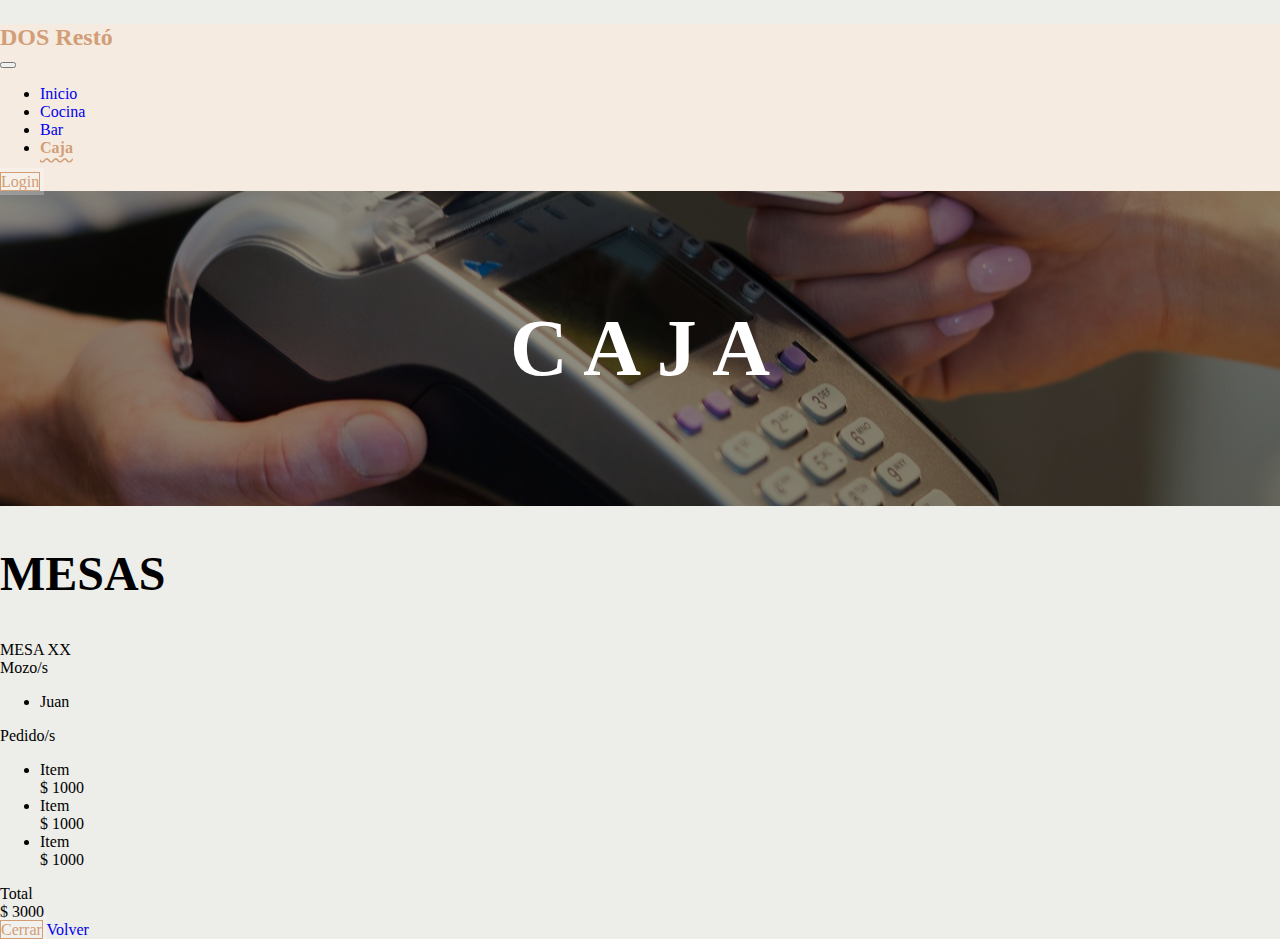
<file: pages/detalle-mesa.html>
<!DOCTYPE html>
<html lang="en">
<head>
    <meta charset="UTF-8">
    <meta http-equiv="X-UA-Compatible" content="IE=edge">
    <meta name="viewport" content="width=device-width, initial-scale=1.0">
    <!-- CSS Bootstrap -->
    <link href="https://cdn.jsdelivr.net/npm/bootstrap@5.2.1/dist/css/bootstrap.min.css" rel="stylesheet" integrity="sha384-iYQeCzEYFbKjA/T2uDLTpkwGzCiq6soy8tYaI1GyVh/UjpbCx/TYkiZhlZB6+fzT" crossorigin="anonymous">
    <link rel="stylesheet" href="../css/style.css">
    <title>Bar</title>
</head>
<body>
    <header>
        <nav class="navbar navbar-expand-lg bg-light header">
            <div class="container">
                <p class="navbar-brand header__marca p-2">DOS Restó</p>
                <button class="navbar-toggler" type="button" data-bs-toggle="collapse" data-bs-target="#navbarNav"
                    aria-controls="navbarNav" aria-expanded="false" aria-label="Toggle navigation">
                    <span class="navbar-toggler-icon"></span>
                </button>
                <div class="collapse navbar-collapse" id="navbarNav">
                    <ul class="navbar-nav me-auto mb-2 mb-lg-0">
                        <li class="nav-item">
                            <a class="nav-link" aria-current="page" href="../index.html">Inicio</a>
                        </li>
                        <li class="nav-item">
                            <a class="nav-link" href="cocina.html">Cocina</a>
                        </li>
                        <li class="nav-item">
                            <a class="nav-link" href="bar.html">Bar</a>
                        </li>
                        <li class="nav-item">
                            <a class="nav-link active" href="caja.html">Caja</a>
                        </li>
                    </ul>
                    <a class="btn btn-outline-primary" role="button" href="login.html">Login</a>
                </div>
            </div>
        </nav>
    </header>
    <main>
        <section class="caja__inicio">
            <article class="caja__opacidad">
                <div class="caja__contenido">
                    <h1 class="caja__titulo">C A J A</h1>
                </div>
            </article>
        </section>
        <section class="bar__pedidos container my-5">
            <h2 class="caja__subtitulo text-center">MESAS</h2>
            <div class="card w-50 mx-auto my-5">
                <div class="card-header text-center fw-bold">
                    MESA XX
                </div>
                <div class="card-header text-center fw-semibold">
                    Mozo/s
                </div>
                <ul class="list-group list-group-flush">
                    <li class="list-group-item d-flex justify-content-around">
                        Juan
                    </li>
                </ul>
                <div class="card-header text-center fw-semibold">
                    Pedido/s
                </div>
                <ul class="list-group list-group-flush">
                    <li class="list-group-item d-flex justify-content-around">
                        <div>Item</div>
                        <div>$ 1000</div>
                    </li>
                    <li class="list-group-item d-flex justify-content-around">
                        <div>Item</div>
                        <div>$ 1000</div>
                    </li>
                    <li class="list-group-item d-flex justify-content-around">
                        <div>Item</div>
                        <div>$ 1000</div>
                    </li>
                </ul>
                <div class="card-footer d-flex justify-content-around">
                    <div>Total</div>
                    <div>$ 3000</div>
                </div>
            </div>
            <div class="d-flex justify-content-end w-75">
                <a href="#" class="btn btn-outline-primary mx-2">Cerrar</a>
                <a href="caja.html" class="btn btn-outline-secondary mx-2">Volver</a>
            </div>
        </section>
        
    </main>
    <!-- Bootstrap // JavaScript Bundle with Popper -->
    <script src="https://cdn.jsdelivr.net/npm/bootstrap@5.2.1/dist/js/bootstrap.bundle.min.js" integrity="sha384-u1OknCvxWvY5kfmNBILK2hRnQC3Pr17a+RTT6rIHI7NnikvbZlHgTPOOmMi466C8" crossorigin="anonymous"></script>
</body>
</html>
</file>
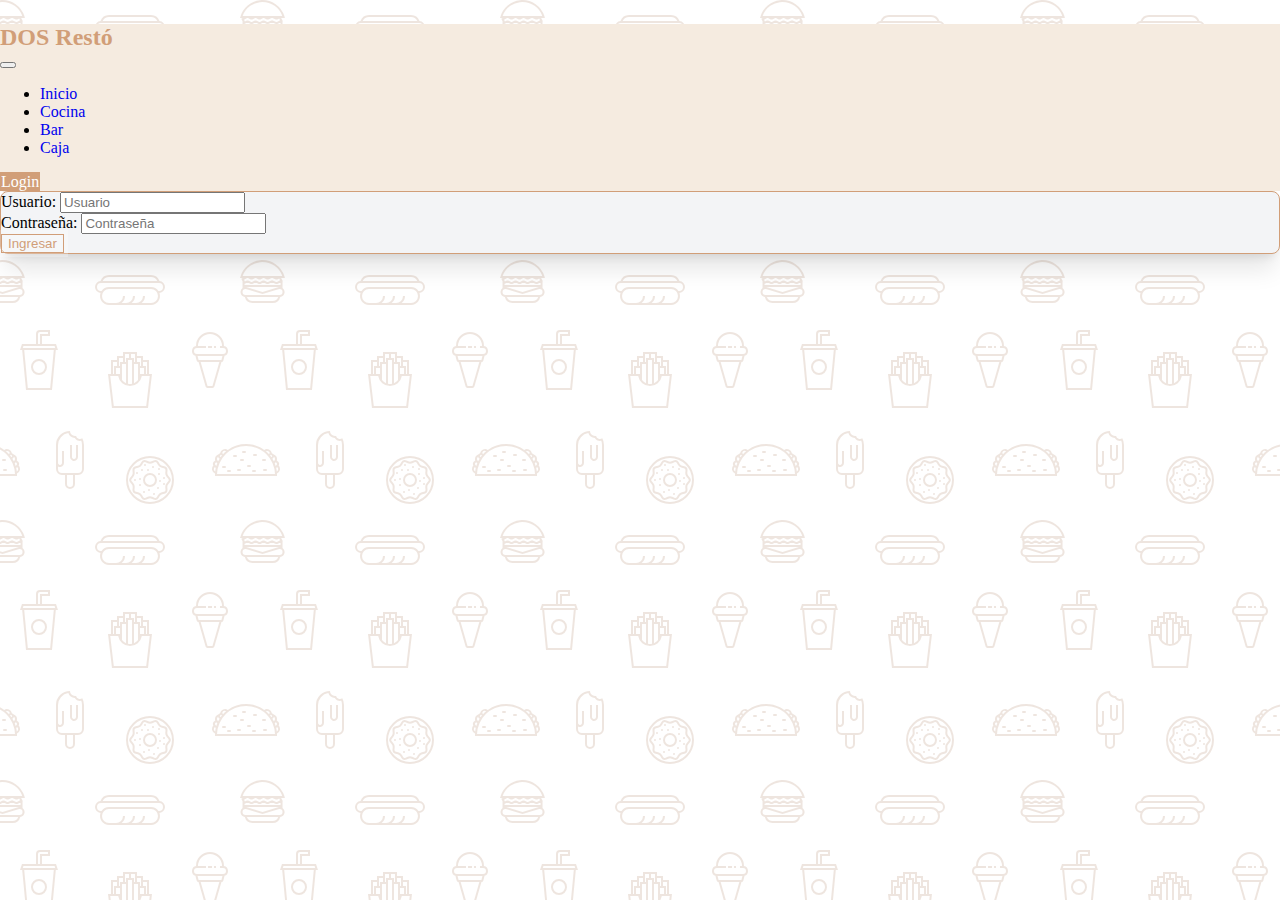
<file: pages/login.html>
<!DOCTYPE html>
<html lang="en">
<head>
    <meta charset="UTF-8">
    <meta http-equiv="X-UA-Compatible" content="IE=edge">
    <meta name="viewport" content="width=device-width, initial-scale=1.0">
    <link href="https://cdn.jsdelivr.net/npm/bootstrap@5.2.1/dist/css/bootstrap.min.css" rel="stylesheet" integrity="sha384-iYQeCzEYFbKjA/T2uDLTpkwGzCiq6soy8tYaI1GyVh/UjpbCx/TYkiZhlZB6+fzT" crossorigin="anonymous">
    <link rel="stylesheet" href="../css/style.css">
    <title>Ingresa</title>
</head>
<body id="login">
    <header>
        <nav class="navbar navbar-expand-lg bg-light header">
            <div class="container">
                <p class="navbar-brand header__marca p-2">DOS Restó</p>
                <button class="navbar-toggler" type="button" data-bs-toggle="collapse" data-bs-target="#navbarNav"
                    aria-controls="navbarNav" aria-expanded="false" aria-label="Toggle navigation">
                    <span class="navbar-toggler-icon"></span>
                </button>
                <div class="collapse navbar-collapse" id="navbarNav">
                    <ul class="navbar-nav me-auto mb-2 mb-lg-0">
                        <li class="nav-item">
                            <a class="nav-link" aria-current="page" href="../index.html">Inicio</a>
                        </li>
                        <li class="nav-item">
                            <a class="nav-link" href="cocina.html">Cocina</a>
                        </li>
                        <li class="nav-item">
                            <a class="nav-link" href="bar.html">Bar</a>
                        </li>
                        <li class="nav-item">
                            <a class="nav-link" href="caja.html">Caja</a>
                        </li>
                    </ul>
                    <a class="btn btn-outline-primary active" role="button" href="login.html">Login</a>
                </div>
            </div>
        </nav>
    </header>
    <main>
        <section id="form" class="login container-fluid">
            <form class="col-md-4 col-md-offset-4 mx-auto my-5 p-4 login__form" method="post">
                <div class="mb-3">
                    <label class="form-label">Usuario: </label>
                    <input type="text" class="form-control" placeholder="Usuario">
                </div>
                <div class="mb-3">
                    <label class="form-label">Contraseña: </label>
                    <input type="password" class="form-control" placeholder="Contraseña">
                </div>
                <div class="d-grid gap-2 col-6 mx-auto">
                    <button type="submit" class="btn btn-outline-primary p-2">Ingresar</button>
                </div>
            </form>
        </section>
    </main>
</body>
</html>
</file>
<file: css/style.css>
/* https://coolors.co/palette/edede9-d6ccc2-f5ebe0-e3d5ca-d5bdaf */

/********** Reseteo **********/

*,
*::before,
*::after {
    box-sizing: inherit;
}

html {
    box-sizing: border-box;
    font-size: 16px;
    scroll-behavior: smooth;
}

body {
    margin: 0;
    padding: 0;
    overflow-x: hidden;
    background-color: #edede9;
}

a {
    text-decoration: none;
}


/********** Inicio de formatos **********/

.header {
    background-color: #f5ebe0 !important;
}

.header__marca {
    color: #d19e78;
    font-size: 1.5rem;
    font-weight: bold;
    margin-left: 0;
    margin-bottom: 0;
}

.header__marca:hover {
    color: #d19e78;
}

.nav-link.active {
    color: #d19e78 !important;
    font-weight: bolder;
    text-decoration-line: underline;
    text-decoration-color: #d19e78;
    text-decoration-style: wavy;
    text-underline-offset: 4px;
}

.usuario {
    color: #d19e78;
    font-weight: bolder;
}

.usuario:hover {
    color: #d19e78;
    font-weight: bolder;
}

.dropdown-item:hover {
    background-color: #d19f78;
    color: white;
    font-weight: bolder;
}

.inicio {
    background-image: url(../resources/fondo3.jpg);
    background-repeat: no-repeat;
    background-position: 50% 65%;
    background-size: cover;
}

.inicio__opacidad {
    width: 100%;
    min-height: 35vh;
    display: flex;
    justify-content: center;
    align-items: center;
    background-color: rgba(0,0,0,0.7);
}

.inicio__contenido {
    display: flex;
    flex-direction: column;
    justify-content: center;
    align-items: center;
    gap: 1rem;
    padding: 0 1rem;
    color: white;
    text-align: center;
}

.formulario__caja {
    background-color: #f3f4f6b9;
    border-radius: 0.5rem;
    border: 1px solid #d19e78;
    box-shadow: 0 20px 25px -5px rgb(0 0 0 / 0.1), 0 8px 10px -6px rgb(0 0 0 / 0.1);
}

.imagen__item {
    max-height: 430px;
    width: auto;
}

.btn.btn-outline-primary {
    color: #d19e78;
    border: 1px solid #d19e78;
    background-color: rgba(255, 255, 255, 0.25);
    box-shadow: 0 0 0 0.25rem rgba(255, 255, 255, 0.25);
}

.btn.btn-outline-primary.active {
    color: white;
    background-color: #d19e78;
    border: 1px solid #d19e78;
    box-shadow: 0 0 0 0.0 #d19e78;
}

.btn.btn-outline-primary:active,
.btn.btn-outline-primary:hover {
    background-color: #d19e78;
    border: 1px solid #d19e78;
    box-shadow: 0 0 0 0.0 #d19e78;
}

.form-control:focus {
    border-color: #E3D5CA;
    box-shadow: 0 0 0 0.25rem #d19f7841;
}

.form__mozo {
    background-color: #e9ecef;
    opacity: 1;
}

.form__mozo:focus {
    background-color: #e9ecef;
    opacity: 1;
    border: 1px solid #ced4da;
    box-shadow: none;
}

/********** página login **********/

#login {
    background-color: white;
    background-image: url("data:image/svg+xml,%3Csvg xmlns='http://www.w3.org/2000/svg' width='260' height='260' viewBox='0 0 260 260'%3E%3Cg fill-rule='evenodd'%3E%3Cg fill='%23d5bdaf' fill-opacity='0.4'%3E%3Cpath d='M24.37 16c.2.65.39 1.32.54 2H21.17l1.17 2.34.45.9-.24.11V28a5 5 0 0 1-2.23 8.94l-.02.06a8 8 0 0 1-7.75 6h-20a8 8 0 0 1-7.74-6l-.02-.06A5 5 0 0 1-17.45 28v-6.76l-.79-1.58-.44-.9.9-.44.63-.32H-20a23.01 23.01 0 0 1 44.37-2zm-36.82 2a1 1 0 0 0-.44.1l-3.1 1.56.89 1.79 1.31-.66a3 3 0 0 1 2.69 0l2.2 1.1a1 1 0 0 0 .9 0l2.21-1.1a3 3 0 0 1 2.69 0l2.2 1.1a1 1 0 0 0 .9 0l2.21-1.1a3 3 0 0 1 2.69 0l2.2 1.1a1 1 0 0 0 .86.02l2.88-1.27a3 3 0 0 1 2.43 0l2.88 1.27a1 1 0 0 0 .85-.02l3.1-1.55-.89-1.79-1.42.71a3 3 0 0 1-2.56.06l-2.77-1.23a1 1 0 0 0-.4-.09h-.01a1 1 0 0 0-.4.09l-2.78 1.23a3 3 0 0 1-2.56-.06l-2.3-1.15a1 1 0 0 0-.45-.11h-.01a1 1 0 0 0-.44.1L.9 19.22a3 3 0 0 1-2.69 0l-2.2-1.1a1 1 0 0 0-.45-.11h-.01a1 1 0 0 0-.44.1l-2.21 1.11a3 3 0 0 1-2.69 0l-2.2-1.1a1 1 0 0 0-.45-.11h-.01zm0-2h-4.9a21.01 21.01 0 0 1 39.61 0h-2.09l-.06-.13-.26.13h-32.31zm30.35 7.68l1.36-.68h1.3v2h-36v-1.15l.34-.17 1.36-.68h2.59l1.36.68a3 3 0 0 0 2.69 0l1.36-.68h2.59l1.36.68a3 3 0 0 0 2.69 0L2.26 23h2.59l1.36.68a3 3 0 0 0 2.56.06l1.67-.74h3.23l1.67.74a3 3 0 0 0 2.56-.06zM-13.82 27l16.37 4.91L18.93 27h-32.75zm-.63 2h.34l16.66 5 16.67-5h.33a3 3 0 1 1 0 6h-34a3 3 0 1 1 0-6zm1.35 8a6 6 0 0 0 5.65 4h20a6 6 0 0 0 5.66-4H-13.1z'/%3E%3Cpath id='path6_fill-copy' d='M284.37 16c.2.65.39 1.32.54 2H281.17l1.17 2.34.45.9-.24.11V28a5 5 0 0 1-2.23 8.94l-.02.06a8 8 0 0 1-7.75 6h-20a8 8 0 0 1-7.74-6l-.02-.06a5 5 0 0 1-2.24-8.94v-6.76l-.79-1.58-.44-.9.9-.44.63-.32H240a23.01 23.01 0 0 1 44.37-2zm-36.82 2a1 1 0 0 0-.44.1l-3.1 1.56.89 1.79 1.31-.66a3 3 0 0 1 2.69 0l2.2 1.1a1 1 0 0 0 .9 0l2.21-1.1a3 3 0 0 1 2.69 0l2.2 1.1a1 1 0 0 0 .9 0l2.21-1.1a3 3 0 0 1 2.69 0l2.2 1.1a1 1 0 0 0 .86.02l2.88-1.27a3 3 0 0 1 2.43 0l2.88 1.27a1 1 0 0 0 .85-.02l3.1-1.55-.89-1.79-1.42.71a3 3 0 0 1-2.56.06l-2.77-1.23a1 1 0 0 0-.4-.09h-.01a1 1 0 0 0-.4.09l-2.78 1.23a3 3 0 0 1-2.56-.06l-2.3-1.15a1 1 0 0 0-.45-.11h-.01a1 1 0 0 0-.44.1l-2.21 1.11a3 3 0 0 1-2.69 0l-2.2-1.1a1 1 0 0 0-.45-.11h-.01a1 1 0 0 0-.44.1l-2.21 1.11a3 3 0 0 1-2.69 0l-2.2-1.1a1 1 0 0 0-.45-.11h-.01zm0-2h-4.9a21.01 21.01 0 0 1 39.61 0h-2.09l-.06-.13-.26.13h-32.31zm30.35 7.68l1.36-.68h1.3v2h-36v-1.15l.34-.17 1.36-.68h2.59l1.36.68a3 3 0 0 0 2.69 0l1.36-.68h2.59l1.36.68a3 3 0 0 0 2.69 0l1.36-.68h2.59l1.36.68a3 3 0 0 0 2.56.06l1.67-.74h3.23l1.67.74a3 3 0 0 0 2.56-.06zM246.18 27l16.37 4.91L278.93 27h-32.75zm-.63 2h.34l16.66 5 16.67-5h.33a3 3 0 1 1 0 6h-34a3 3 0 1 1 0-6zm1.35 8a6 6 0 0 0 5.65 4h20a6 6 0 0 0 5.66-4H246.9z'/%3E%3Cpath d='M159.5 21.02A9 9 0 0 0 151 15h-42a9 9 0 0 0-8.5 6.02 6 6 0 0 0 .02 11.96A8.99 8.99 0 0 0 109 45h42a9 9 0 0 0 8.48-12.02 6 6 0 0 0 .02-11.96zM151 17h-42a7 7 0 0 0-6.33 4h54.66a7 7 0 0 0-6.33-4zm-9.34 26a8.98 8.98 0 0 0 3.34-7h-2a7 7 0 0 1-7 7h-4.34a8.98 8.98 0 0 0 3.34-7h-2a7 7 0 0 1-7 7h-4.34a8.98 8.98 0 0 0 3.34-7h-2a7 7 0 0 1-7 7h-7a7 7 0 1 1 0-14h42a7 7 0 1 1 0 14h-9.34zM109 27a9 9 0 0 0-7.48 4H101a4 4 0 1 1 0-8h58a4 4 0 0 1 0 8h-.52a9 9 0 0 0-7.48-4h-42z'/%3E%3Cpath d='M39 115a8 8 0 1 0 0-16 8 8 0 0 0 0 16zm6-8a6 6 0 1 1-12 0 6 6 0 0 1 12 0zm-3-29v-2h8v-6H40a4 4 0 0 0-4 4v10H22l-1.33 4-.67 2h2.19L26 130h26l3.81-40H58l-.67-2L56 84H42v-6zm-4-4v10h2V74h8v-2h-8a2 2 0 0 0-2 2zm2 12h14.56l.67 2H22.77l.67-2H40zm13.8 4H24.2l3.62 38h22.36l3.62-38z'/%3E%3Cpath d='M129 92h-6v4h-6v4h-6v14h-3l.24 2 3.76 32h36l3.76-32 .24-2h-3v-14h-6v-4h-6v-4h-8zm18 22v-12h-4v4h3v8h1zm-3 0v-6h-4v6h4zm-6 6v-16h-4v19.17c1.6-.7 2.97-1.8 4-3.17zm-6 3.8V100h-4v23.8a10.04 10.04 0 0 0 4 0zm-6-.63V104h-4v16a10.04 10.04 0 0 0 4 3.17zm-6-9.17v-6h-4v6h4zm-6 0v-8h3v-4h-4v12h1zm27-12v-4h-4v4h3v4h1v-4zm-6 0v-8h-4v4h3v4h1zm-6-4v-4h-4v8h1v-4h3zm-6 4v-4h-4v8h1v-4h3zm7 24a12 12 0 0 0 11.83-10h7.92l-3.53 30h-32.44l-3.53-30h7.92A12 12 0 0 0 130 126z'/%3E%3Cpath d='M212 86v2h-4v-2h4zm4 0h-2v2h2v-2zm-20 0v.1a5 5 0 0 0-.56 9.65l.06.25 1.12 4.48a2 2 0 0 0 1.94 1.52h.01l7.02 24.55a2 2 0 0 0 1.92 1.45h4.98a2 2 0 0 0 1.92-1.45l7.02-24.55a2 2 0 0 0 1.95-1.52L224.5 96l.06-.25a5 5 0 0 0-.56-9.65V86a14 14 0 0 0-28 0zm4 0h6v2h-9a3 3 0 1 0 0 6H223a3 3 0 1 0 0-6H220v-2h2a12 12 0 1 0-24 0h2zm-1.44 14l-1-4h24.88l-1 4h-22.88zm8.95 26l-6.86-24h18.7l-6.86 24h-4.98zM150 242a22 22 0 1 0 0-44 22 22 0 0 0 0 44zm24-22a24 24 0 1 1-48 0 24 24 0 0 1 48 0zm-28.38 17.73l2.04-.87a6 6 0 0 1 4.68 0l2.04.87a2 2 0 0 0 2.5-.82l1.14-1.9a6 6 0 0 1 3.79-2.75l2.15-.5a2 2 0 0 0 1.54-2.12l-.19-2.2a6 6 0 0 1 1.45-4.46l1.45-1.67a2 2 0 0 0 0-2.62l-1.45-1.67a6 6 0 0 1-1.45-4.46l.2-2.2a2 2 0 0 0-1.55-2.13l-2.15-.5a6 6 0 0 1-3.8-2.75l-1.13-1.9a2 2 0 0 0-2.5-.8l-2.04.86a6 6 0 0 1-4.68 0l-2.04-.87a2 2 0 0 0-2.5.82l-1.14 1.9a6 6 0 0 1-3.79 2.75l-2.15.5a2 2 0 0 0-1.54 2.12l.19 2.2a6 6 0 0 1-1.45 4.46l-1.45 1.67a2 2 0 0 0 0 2.62l1.45 1.67a6 6 0 0 1 1.45 4.46l-.2 2.2a2 2 0 0 0 1.55 2.13l2.15.5a6 6 0 0 1 3.8 2.75l1.13 1.9a2 2 0 0 0 2.5.8zm2.82.97a4 4 0 0 1 3.12 0l2.04.87a4 4 0 0 0 4.99-1.62l1.14-1.9a4 4 0 0 1 2.53-1.84l2.15-.5a4 4 0 0 0 3.09-4.24l-.2-2.2a4 4 0 0 1 .97-2.98l1.45-1.67a4 4 0 0 0 0-5.24l-1.45-1.67a4 4 0 0 1-.97-2.97l.2-2.2a4 4 0 0 0-3.09-4.25l-2.15-.5a4 4 0 0 1-2.53-1.84l-1.14-1.9a4 4 0 0 0-5-1.62l-2.03.87a4 4 0 0 1-3.12 0l-2.04-.87a4 4 0 0 0-4.99 1.62l-1.14 1.9a4 4 0 0 1-2.53 1.84l-2.15.5a4 4 0 0 0-3.09 4.24l.2 2.2a4 4 0 0 1-.97 2.98l-1.45 1.67a4 4 0 0 0 0 5.24l1.45 1.67a4 4 0 0 1 .97 2.97l-.2 2.2a4 4 0 0 0 3.09 4.25l2.15.5a4 4 0 0 1 2.53 1.84l1.14 1.9a4 4 0 0 0 5 1.62l2.03-.87zM152 207a1 1 0 1 1 2 0 1 1 0 0 1-2 0zm6 2a1 1 0 1 1 2 0 1 1 0 0 1-2 0zm-11 1a1 1 0 1 1 2 0 1 1 0 0 1-2 0zm-6 0a1 1 0 1 1 2 0 1 1 0 0 1-2 0zm3-5a1 1 0 1 1 2 0 1 1 0 0 1-2 0zm-8 8a1 1 0 1 1 2 0 1 1 0 0 1-2 0zm3 6a1 1 0 1 1 2 0 1 1 0 0 1-2 0zm0 6a1 1 0 1 1 2 0 1 1 0 0 1-2 0zm4 7a1 1 0 1 1 2 0 1 1 0 0 1-2 0zm5-2a1 1 0 1 1 2 0 1 1 0 0 1-2 0zm5 4a1 1 0 1 1 2 0 1 1 0 0 1-2 0zm4-6a1 1 0 1 1 2 0 1 1 0 0 1-2 0zm6-4a1 1 0 1 1 2 0 1 1 0 0 1-2 0zm-4-3a1 1 0 1 1 2 0 1 1 0 0 1-2 0zm4-3a1 1 0 1 1 2 0 1 1 0 0 1-2 0zm-5-4a1 1 0 1 1 2 0 1 1 0 0 1-2 0zm-24 6a1 1 0 1 1 2 0 1 1 0 0 1-2 0zm16 5a5 5 0 1 0 0-10 5 5 0 0 0 0 10zm7-5a7 7 0 1 1-14 0 7 7 0 0 1 14 0zm86-29a1 1 0 0 0 0 2h2a1 1 0 0 0 0-2h-2zm19 9a1 1 0 0 1 1-1h2a1 1 0 0 1 0 2h-2a1 1 0 0 1-1-1zm-14 5a1 1 0 0 0 0 2h2a1 1 0 0 0 0-2h-2zm-25 1a1 1 0 0 0 0 2h2a1 1 0 0 0 0-2h-2zm5 4a1 1 0 0 0 0 2h2a1 1 0 0 0 0-2h-2zm9 0a1 1 0 0 1 1-1h2a1 1 0 0 1 0 2h-2a1 1 0 0 1-1-1zm15 1a1 1 0 0 1 1-1h2a1 1 0 0 1 0 2h-2a1 1 0 0 1-1-1zm12-2a1 1 0 0 0 0 2h2a1 1 0 0 0 0-2h-2zm-11-14a1 1 0 0 1 1-1h2a1 1 0 0 1 0 2h-2a1 1 0 0 1-1-1zm-19 0a1 1 0 0 0 0 2h2a1 1 0 0 0 0-2h-2zm6 5a1 1 0 0 1 1-1h2a1 1 0 0 1 0 2h-2a1 1 0 0 1-1-1zm-25 15c0-.47.01-.94.03-1.4a5 5 0 0 1-1.7-8 3.99 3.99 0 0 1 1.88-5.18 5 5 0 0 1 3.4-6.22 3 3 0 0 1 1.46-1.05 5 5 0 0 1 7.76-3.27A30.86 30.86 0 0 1 246 184c6.79 0 13.06 2.18 18.17 5.88a5 5 0 0 1 7.76 3.27 3 3 0 0 1 1.47 1.05 5 5 0 0 1 3.4 6.22 4 4 0 0 1 1.87 5.18 4.98 4.98 0 0 1-1.7 8c.02.46.03.93.03 1.4v1h-62v-1zm.83-7.17a30.9 30.9 0 0 0-.62 3.57 3 3 0 0 1-.61-4.2c.37.28.78.49 1.23.63zm1.49-4.61c-.36.87-.68 1.76-.96 2.68a2 2 0 0 1-.21-3.71c.33.4.73.75 1.17 1.03zm2.32-4.54c-.54.86-1.03 1.76-1.49 2.68a3 3 0 0 1-.07-4.67 3 3 0 0 0 1.56 1.99zm1.14-1.7c.35-.5.72-.98 1.1-1.46a1 1 0 1 0-1.1 1.45zm5.34-5.77c-1.03.86-2 1.79-2.9 2.77a3 3 0 0 0-1.11-.77 3 3 0 0 1 4-2zm42.66 2.77c-.9-.98-1.87-1.9-2.9-2.77a3 3 0 0 1 4.01 2 3 3 0 0 0-1.1.77zm1.34 1.54c.38.48.75.96 1.1 1.45a1 1 0 1 0-1.1-1.45zm3.73 5.84c-.46-.92-.95-1.82-1.5-2.68a3 3 0 0 0 1.57-1.99 3 3 0 0 1-.07 4.67zm1.8 4.53c-.29-.9-.6-1.8-.97-2.67.44-.28.84-.63 1.17-1.03a2 2 0 0 1-.2 3.7zm1.14 5.51c-.14-1.21-.35-2.4-.62-3.57.45-.14.86-.35 1.23-.63a2.99 2.99 0 0 1-.6 4.2zM275 214a29 29 0 0 0-57.97 0h57.96zM72.33 198.12c-.21-.32-.34-.7-.34-1.12v-12h-2v12a4.01 4.01 0 0 0 7.09 2.54c.57-.69.91-1.57.91-2.54v-12h-2v12a1.99 1.99 0 0 1-2 2 2 2 0 0 1-1.66-.88zM75 176c.38 0 .74-.04 1.1-.12a4 4 0 0 0 6.19 2.4A13.94 13.94 0 0 1 84 185v24a6 6 0 0 1-6 6h-3v9a5 5 0 1 1-10 0v-9h-3a6 6 0 0 1-6-6v-24a14 14 0 0 1 14-14 5 5 0 0 0 5 5zm-17 15v12a1.99 1.99 0 0 0 1.22 1.84 2 2 0 0 0 2.44-.72c.21-.32.34-.7.34-1.12v-12h2v12a3.98 3.98 0 0 1-5.35 3.77 3.98 3.98 0 0 1-.65-.3V209a4 4 0 0 0 4 4h16a4 4 0 0 0 4-4v-24c.01-1.53-.23-2.88-.72-4.17-.43.1-.87.16-1.28.17a6 6 0 0 1-5.2-3 7 7 0 0 1-6.47-4.88A12 12 0 0 0 58 185v6zm9 24v9a3 3 0 1 0 6 0v-9h-6z'/%3E%3Cpath d='M-17 191a1 1 0 0 0 0 2h2a1 1 0 0 0 0-2h-2zm19 9a1 1 0 0 1 1-1h2a1 1 0 0 1 0 2H3a1 1 0 0 1-1-1zm-14 5a1 1 0 0 0 0 2h2a1 1 0 0 0 0-2h-2zm-25 1a1 1 0 0 0 0 2h2a1 1 0 0 0 0-2h-2zm5 4a1 1 0 0 0 0 2h2a1 1 0 0 0 0-2h-2zm9 0a1 1 0 0 1 1-1h2a1 1 0 0 1 0 2h-2a1 1 0 0 1-1-1zm15 1a1 1 0 0 1 1-1h2a1 1 0 0 1 0 2h-2a1 1 0 0 1-1-1zm12-2a1 1 0 0 0 0 2h2a1 1 0 0 0 0-2H4zm-11-14a1 1 0 0 1 1-1h2a1 1 0 0 1 0 2h-2a1 1 0 0 1-1-1zm-19 0a1 1 0 0 0 0 2h2a1 1 0 0 0 0-2h-2zm6 5a1 1 0 0 1 1-1h2a1 1 0 0 1 0 2h-2a1 1 0 0 1-1-1zm-25 15c0-.47.01-.94.03-1.4a5 5 0 0 1-1.7-8 3.99 3.99 0 0 1 1.88-5.18 5 5 0 0 1 3.4-6.22 3 3 0 0 1 1.46-1.05 5 5 0 0 1 7.76-3.27A30.86 30.86 0 0 1-14 184c6.79 0 13.06 2.18 18.17 5.88a5 5 0 0 1 7.76 3.27 3 3 0 0 1 1.47 1.05 5 5 0 0 1 3.4 6.22 4 4 0 0 1 1.87 5.18 4.98 4.98 0 0 1-1.7 8c.02.46.03.93.03 1.4v1h-62v-1zm.83-7.17a30.9 30.9 0 0 0-.62 3.57 3 3 0 0 1-.61-4.2c.37.28.78.49 1.23.63zm1.49-4.61c-.36.87-.68 1.76-.96 2.68a2 2 0 0 1-.21-3.71c.33.4.73.75 1.17 1.03zm2.32-4.54c-.54.86-1.03 1.76-1.49 2.68a3 3 0 0 1-.07-4.67 3 3 0 0 0 1.56 1.99zm1.14-1.7c.35-.5.72-.98 1.1-1.46a1 1 0 1 0-1.1 1.45zm5.34-5.77c-1.03.86-2 1.79-2.9 2.77a3 3 0 0 0-1.11-.77 3 3 0 0 1 4-2zm42.66 2.77c-.9-.98-1.87-1.9-2.9-2.77a3 3 0 0 1 4.01 2 3 3 0 0 0-1.1.77zm1.34 1.54c.38.48.75.96 1.1 1.45a1 1 0 1 0-1.1-1.45zm3.73 5.84c-.46-.92-.95-1.82-1.5-2.68a3 3 0 0 0 1.57-1.99 3 3 0 0 1-.07 4.67zm1.8 4.53c-.29-.9-.6-1.8-.97-2.67.44-.28.84-.63 1.17-1.03a2 2 0 0 1-.2 3.7zm1.14 5.51c-.14-1.21-.35-2.4-.62-3.57.45-.14.86-.35 1.23-.63a2.99 2.99 0 0 1-.6 4.2zM15 214a29 29 0 0 0-57.97 0h57.96z'/%3E%3C/g%3E%3C/g%3E%3C/svg%3E");
    z-index: -1;
}

.login__form {
    background-color: #f3f4f6;
    border-radius: 0.5rem;
    border: 1px solid #d19e78;
    box-shadow: 0 20px 25px -5px rgb(0 0 0 / 0.1), 0 8px 10px -6px rgb(0 0 0 / 0.1);
}


/********** página cocina **********/

.cocina__inicio {
    background-image: url(../resources/cocina.jpg);
    background-repeat: no-repeat;
    background-position:top;
    background-attachment: fixed;
}

.cocina__opacidad {
    width: 100%;
    min-height: 35vh;
    display: flex;
    justify-content: center;
    align-items: center;
    background-color: rgba(0,0,0,0.45);
}

.cocina__contenido {
    display: flex;
    flex-direction: column;
    justify-content: center;
    align-items: center;
    gap: 1rem;
    padding: 0 1rem;
    color: white;
    text-align: center;
}

.cocina__titulo {
    font-size: 5rem;
}

.card-text {
    margin-bottom: 0.5rem;;
}

.page-link,
.page-link:active,
.page-link:hover {
    color: #d19e78;
}

.page-item {
    user-select: none;
}

.page-item.disabled .page-link {
    color: #d19e78;
    background-color: #e9ecef;
}

.pagina-activa {
    color: white !important;
    background-color: #d19e78;
}

.pagina-activa:hover {
    background-color: #79573d;
}

/********** página bar **********/

.bar__inicio {
    background-image: url(../resources/bar.jpg);
    background-repeat: no-repeat;
    background-position: 50% -370%;
    background-attachment: fixed;
}

.bar__opacidad {
    width: 100%;
    min-height: 35vh;
    display: flex;
    justify-content: center;
    align-items: center;
    background-color: rgba(0,0,0,0.45);
}

.bar__contenido {
    display: flex;
    flex-direction: column;
    justify-content: center;
    align-items: center;
    gap: 1rem;
    padding: 0 1rem;
    color: white;
    text-align: center;
}

.bar__titulo {
    font-size: 5rem;
}

.page-link {
    color: #d19e78;
}

.page-link:active,
.page-link:hover {
    color: #d19e78;
}



/********** página caja **********/

.caja__inicio {
    background-image: url(../resources/caja.jpg);
    background-repeat: no-repeat;
    background-position: center;
    background-attachment: fixed;
}

.caja__opacidad {
    width: 100%;
    min-height: 35vh;
    display: flex;
    justify-content: center;
    align-items: center;
    background-color: rgba(0,0,0,0.45);
}

.caja__contenido {
    display: flex;
    flex-direction: column;
    justify-content: center;
    align-items: center;
    gap: 1rem;
    padding: 0 1rem;
    color: white;
    text-align: center;
}

.caja__titulo {
    font-size: 5rem;
}

.caja__subtitulo {
    font-size: 3rem;
}

.card.card-body {
    min-height: 176px;
}

.card.card-body .card-title {
    color: black;
    font-size: 2.3rem;
}

.card.card-body:hover .card-title{
    color: #d19e78;
}
</file>
